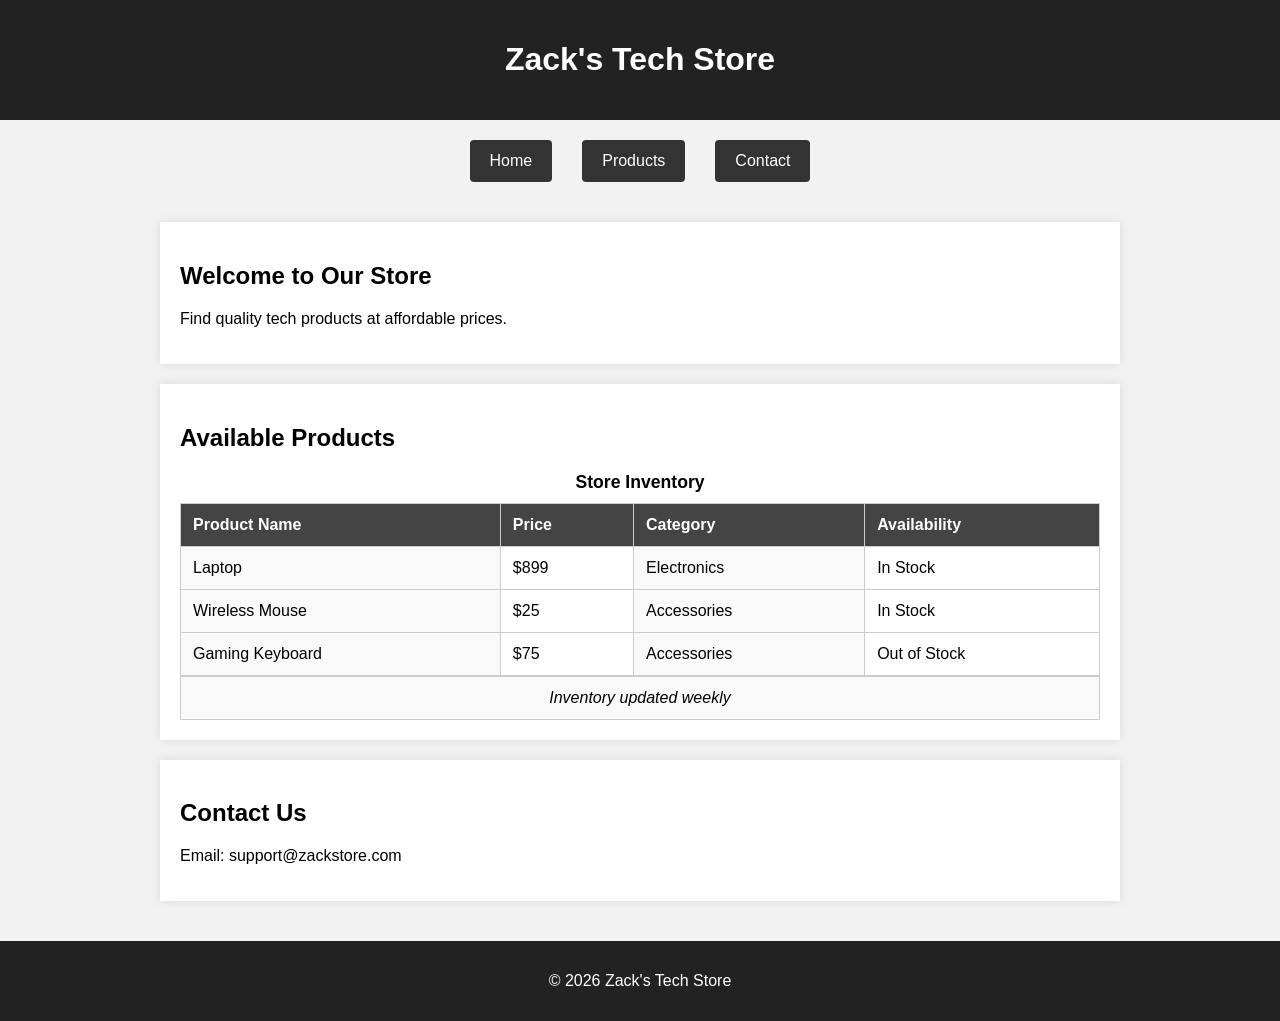
<file: index.html>
<!-- storefront.html -->
<!DOCTYPE html>
<html lang="en">
<head>
    <meta charset="UTF-8">
    <meta name="viewport" content="width=device-width, initial-scale=1.0">
    <title>Student Storefront</title>

    <!-- Link to CSS -->
    <link rel="stylesheet" href="styles.css?v=2">
</head>
<body>

    <!-- Header -->
    <header>
        <h1>Zack's Tech Store</h1>
    </header>

    <!-- Navigation -->
    <nav>
        <ul>
            <li><a href="#home">Home</a></li>
            <li><a href="#products">Products</a></li>
            <li><a href="#contact">Contact</a></li>
        </ul>
    </nav>

    <!-- Main Content -->
    <main>

        <!-- Home Section -->
        <section id="home">
            <h2>Welcome to Our Store</h2>
            <p>
                Find quality tech products at affordable prices.
            </p>
        </section>

        <!-- Product Section -->
        <section id="products">
            <h2>Available Products</h2>

            <table>
                <caption>Store Inventory</caption>

                <!-- Column Styling -->
                <colgroup>
                    <col style="background-color: #f9f9f9;">
                    <col>
                    <col style="background-color: #f9f9f9;">
                    <col>
                </colgroup>

                <!-- Table Head -->
                <thead>
                    <tr>
                        <th>Product Name</th>
                        <th>Price</th>
                        <th>Category</th>
                        <th>Availability</th>
                    </tr>
                </thead>

                <!-- Table Body -->
                <tbody>
                    <tr>
                        <td>Laptop</td>
                        <td>$899</td>
                        <td>Electronics</td>
                        <td>In Stock</td>
                    </tr>

                    <tr>
                        <td>Wireless Mouse</td>
                        <td>$25</td>
                        <td>Accessories</td>
                        <td>In Stock</td>
                    </tr>

                    <tr>
                        <td>Gaming Keyboard</td>
                        <td>$75</td>
                        <td>Accessories</td>
                        <td>Out of Stock</td>
                    </tr>
                </tbody>

                <!-- Table Footer -->
                <tfoot>
                    <tr>
                        <td colspan="4">
                            Inventory updated weekly
                        </td>
                    </tr>
                </tfoot>
            </table>
        </section>

        <!-- Contact Section -->
        <section id="contact">
            <h2>Contact Us</h2>
            <p>Email: support@zackstore.com</p>
        </section>

    </main>

    <!-- Footer -->
    <footer>
        <p>&copy; 2026 Zack's Tech Store</p>
    </footer>

</body>
</html>
</file>
<file: styles.css>
/* styles.css */

/* Overall Page Styling */
body {
    background-color: #f2f2f2;
    font-family: Arial, sans-serif;
    margin: 0;
    padding: 0;
}

/* Main Content Area */
main {
    max-width: 960px;
    margin: auto;
    padding: 20px;
}

/* Section Styling */
section {
    background-color: white;
    padding: 20px;
    margin-bottom: 20px;
    box-shadow: 0 0 10px rgba(0, 0, 0, 0.1);
}

/* Header */
header {
    text-align: center;
    padding: 20px;
    background-color: #222;
    color: white;
}

/* Navigation */
nav ul {
    display: flex;
    justify-content: center;
    list-style-type: none;
    padding: 0;
    margin: 20px 0;
}

nav li {
    margin: 0 15px;
}

nav a {
    background-color: #333;
    color: white;
    padding: 12px 20px;
    text-decoration: none;
    display: block;
    border-radius: 4px;
    transition: background-color 0.3s;
}

nav a:hover {
    background-color: #555;
}

/* Table Styling */
table {
    width: 100%;
    border-collapse: collapse;
}

/* Table Cells */
th,
td {
    border: 1px solid #ccc;
    padding: 12px;
    text-align: left;
}

/* Header Row */
thead {
    background-color: #444;
    color: white;
}

/* Footer Row */
tfoot td {
    text-align: center;
    font-style: italic;
    border-top: 2px solid #ccc;
}

/* Caption */
caption {
    font-weight: bold;
    margin-bottom: 10px;
    font-size: 1.1em;
}

/* Footer */
footer {
    text-align: center;
    padding: 15px;
    background-color: #222;
    color: white;
}
</file>
